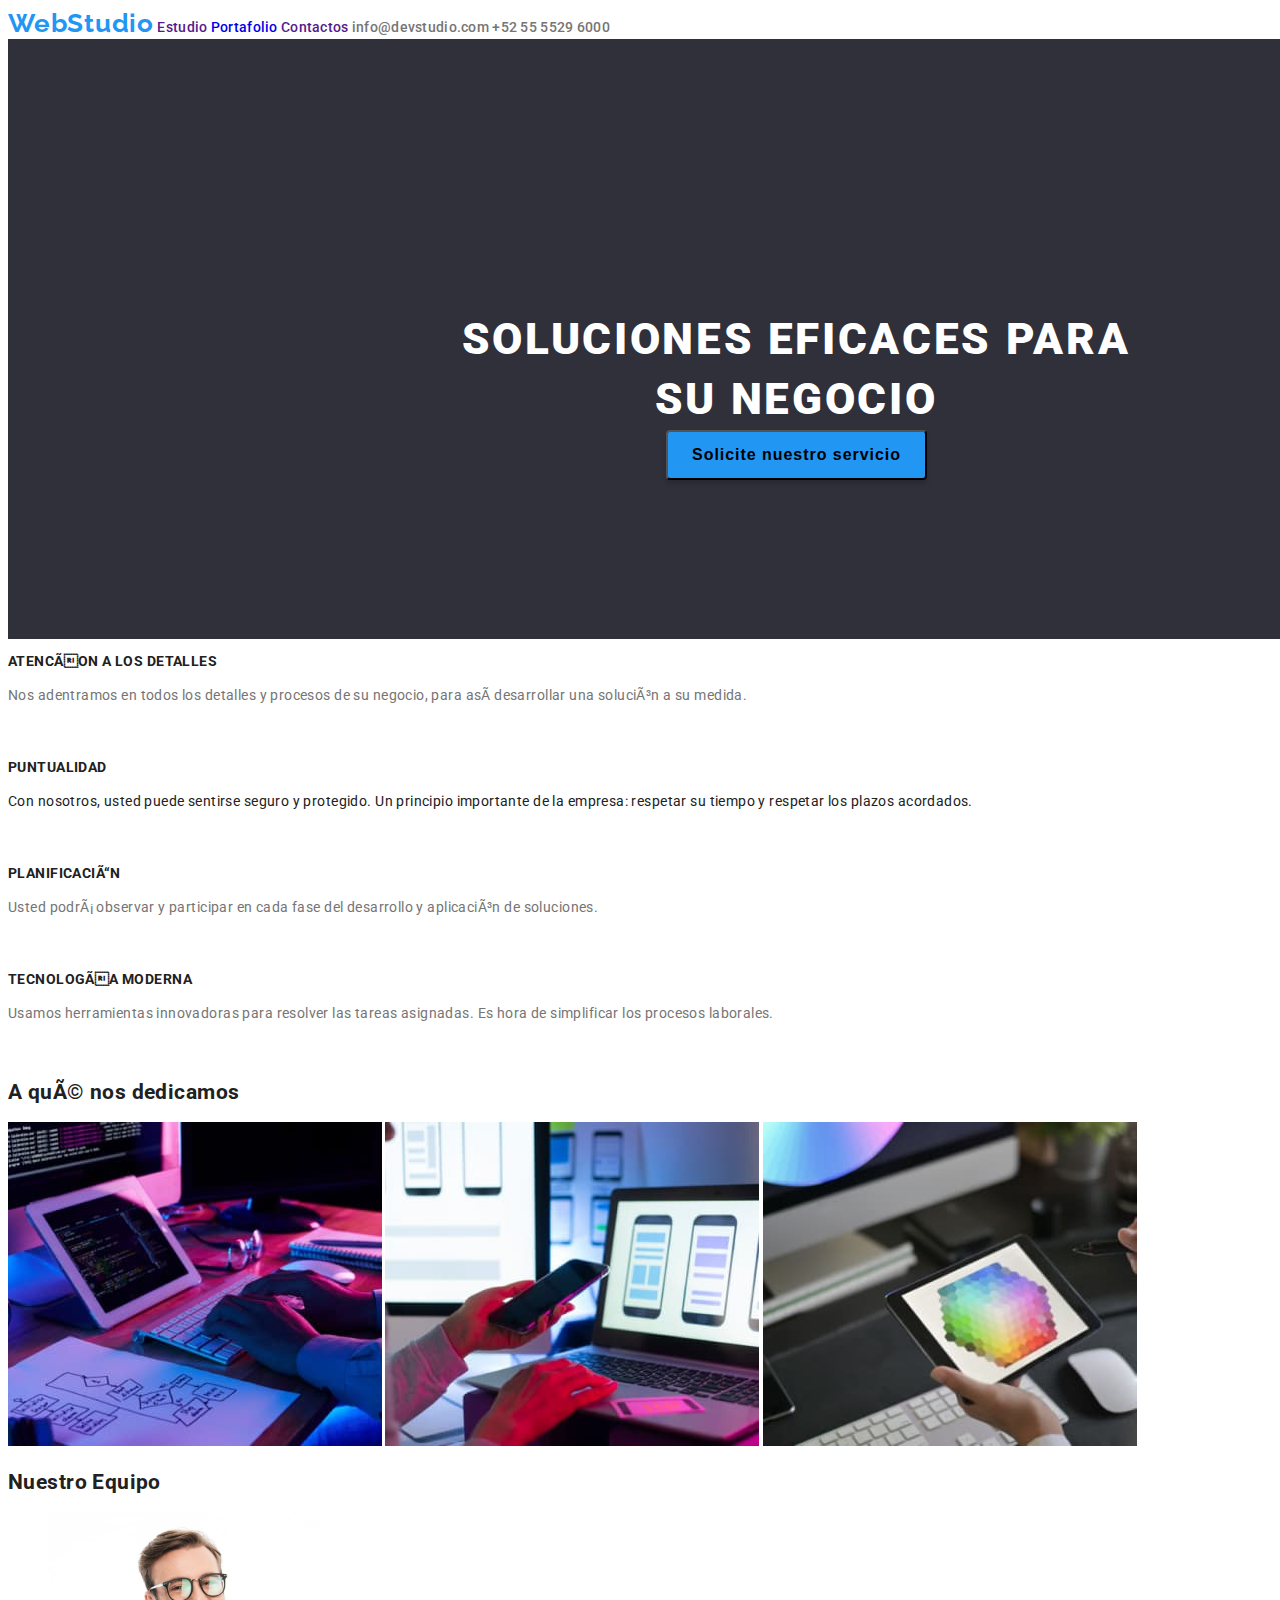
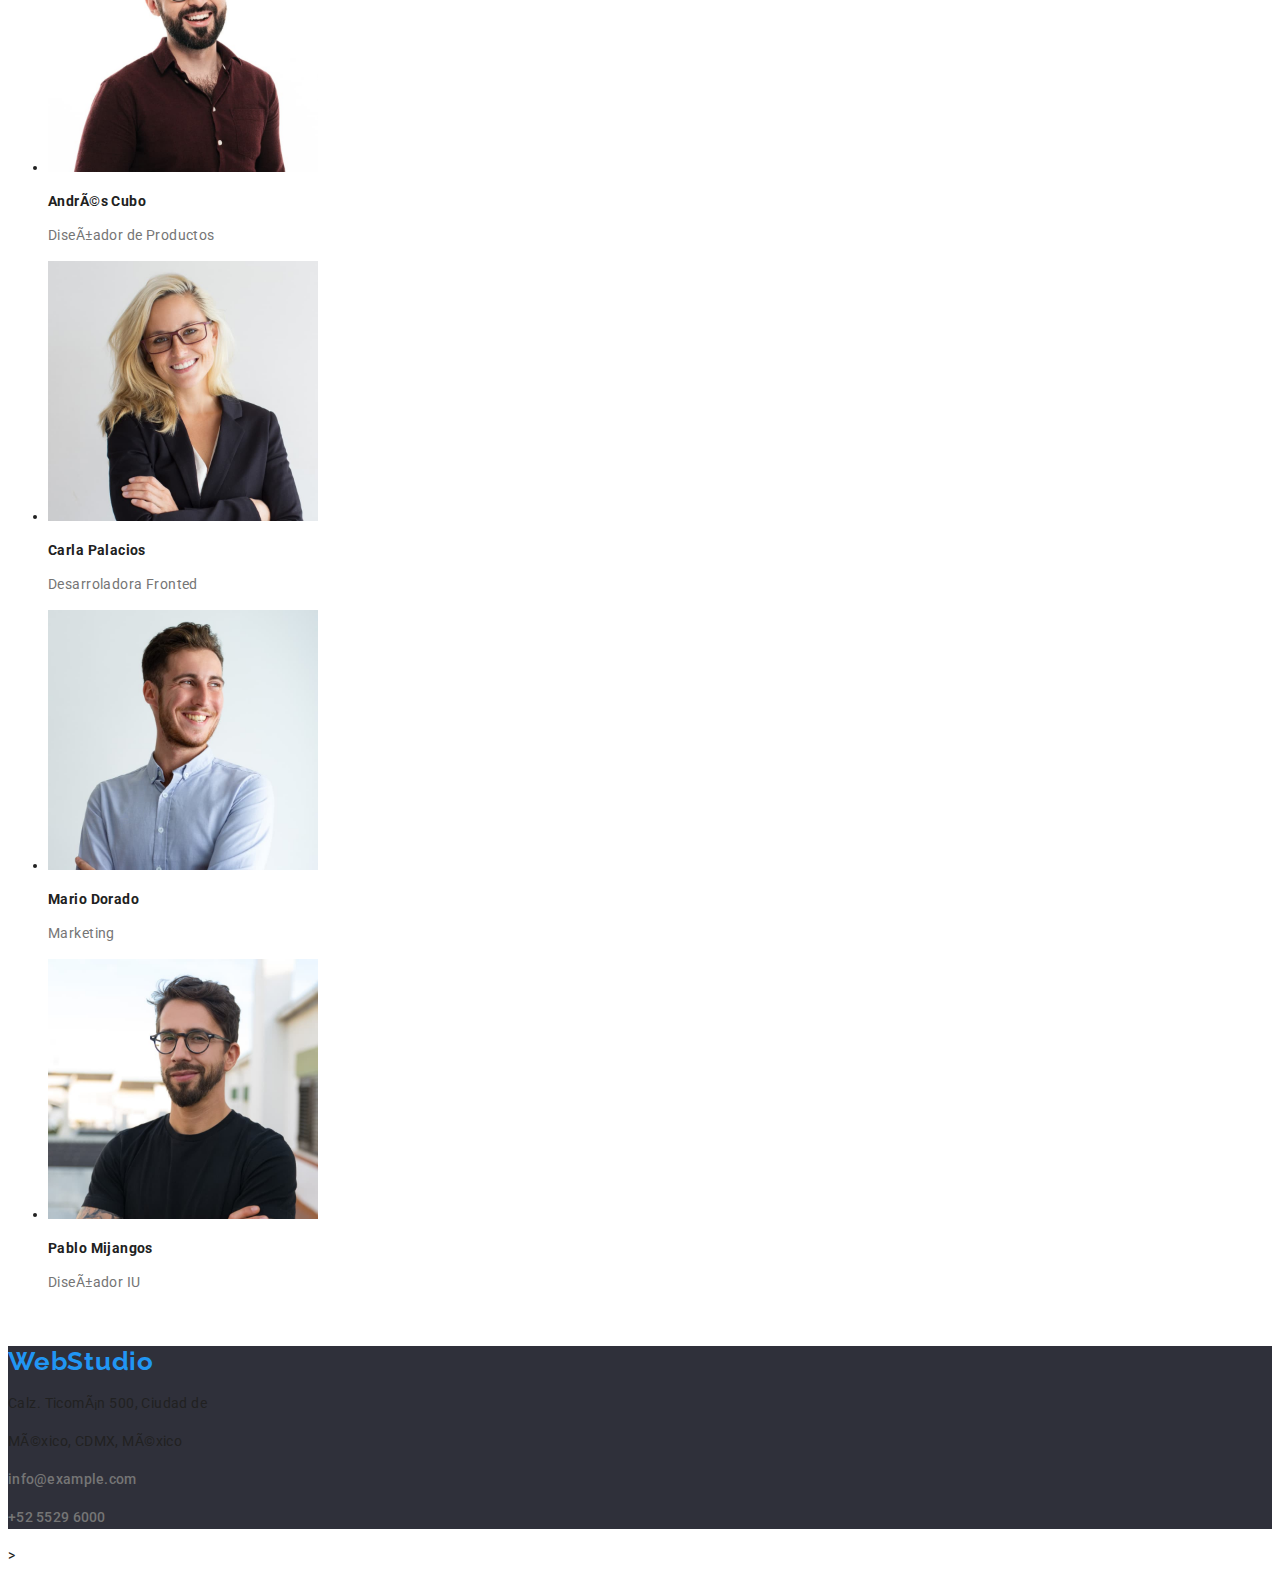
<file: index.html>
<!DOCTYPE html>
<html>

<head>
    <meta charset="UTF-8 /">
    <meta name="viewport" content="width=divice-width, initial-scale=1">
    <link rel="stylesheet" type="text/css" href="css/styles.css">
    <title> WebStudio </title>
    <link rel="preconnect" href="https://fonts.googleapis.com">
    <link rel="preconnect" href="https://fonts.gstatic.com" crossorigin>
    <link
        href="https://fonts.googleapis.com/css2?family=Raleway:wght@700&family=Roboto:wght@400;500;700;900&display=swap"
        rel="stylesheet">
    <link rel="preconnect" href="https://fonts.googleapis.com">
    <link rel="preconnect" href="https://fonts.gstatic.com" crossorigin>
    <link href="https://fonts.googleapis.com/css2?family=Raleway:wght@700&display=swap" rel="stylesheet">
</head>

<body>

    <header>
        <nav>
            <a class="logo-web" href="">WebStudio</a>
            <a class="hover" href="">Estudio</a>
            <a class="hover" href="portafolio.html">Portafolio</a>
            <a class="hover" href="">Contactos </a>
            <a class=" info" href="mailto:info@devstudio.com">info@devstudio.com</a>
            <a class="info" href="tel:+525555296000">+52 55 5529 6000</a>
        </nav>
    </header>


    <section class="boton">
        <h1 id="banner">SOLUCIONES EFICACES PARA SU NEGOCIO</h1>
        <button id="presionar">Solicite nuestro servicio</button>
    </section>

    <section class="primer-seccion">
        <h3>ATENCÍON A LOS DETALLES</h3>
        <P class="texto">Nos adentramos en todos los detalles y procesos de su negocio, para así desarrollar una
            solución a su
            medida.</P>

        <br>

        <h3>PUNTUALIDAD</h3>
        <p class="text">Con nosotros, usted puede sentirse seguro y protegido. Un principio importante de la empresa:
            respetar su
            tiempo y respetar los plazos acordados. </p>


        <br>

        <h3>PLANIFICACIÓN</h3>
        <P class="texto">Usted podrá observar y participar en cada fase del desarrollo y aplicación de soluciones.</P>

        <br>

        <h3>TECNOLOGÍA MODERNA</h3>
        <P class="texto">Usamos herramientas innovadoras para resolver las tareas asignadas. Es hora de simplificar los
            procesos
            laborales.</P>
    </section>
    <br>
    <section class="segunda-seccion">
        <h2>A qué nos dedicamos</h2>


        <img src="Images/1.jpg" alt="">
        <img src="Images/2.jpg" alt="">
        <img src="Images/3.jpg" alt="">


    </section>
    <br>
    <section>
        <h2>Nuestro Equipo</h2>
        <ul>
            <li>
                <img src="./Images/imagen.jpg" alt="" class="img">
                <h3>Andrés Cubo</h3>
                <p class="tipotrabajo">Diseñador de Productos</p>
            </li>
            <li>
                <img src="./Images/carla.jpg" alt="" class="img">
                <h3>Carla Palacios</h3>
                <p class="tipotrabajo">Desarroladora Fronted</p>
            </li>
            <li>
                <img src="./Images/mario.jpg" alt="" class="img">
                <h3>Mario Dorado</h3>
                <p class="tipotrabajo">Marketing</p>
            </li>
            <li>
                <img src="./Images/pablo.jpg" alt="" class="img">
                <h3>Pablo Mijangos</h3>
                <p class="tipotrabajo"> Diseñador IU </p>
            </li>
        </ul>
    </section>
    <br>
    <footer>

        <p> <a class="logo-web" href="">WebStudio</a> </p>
        <p class="ubicacion"> Calz. Ticomán 500, Ciudad de </p>
        <p class="ubicacion"> México, CDMX, México </p>
        <p> <a href="mailto:info@example.com" class="info">info@example.com</a> </p>
        <p> <a href="tel:+525555296000" class="info">+52 5529 6000</a> </p>

    </footer>


</body>

</html>>
</file>
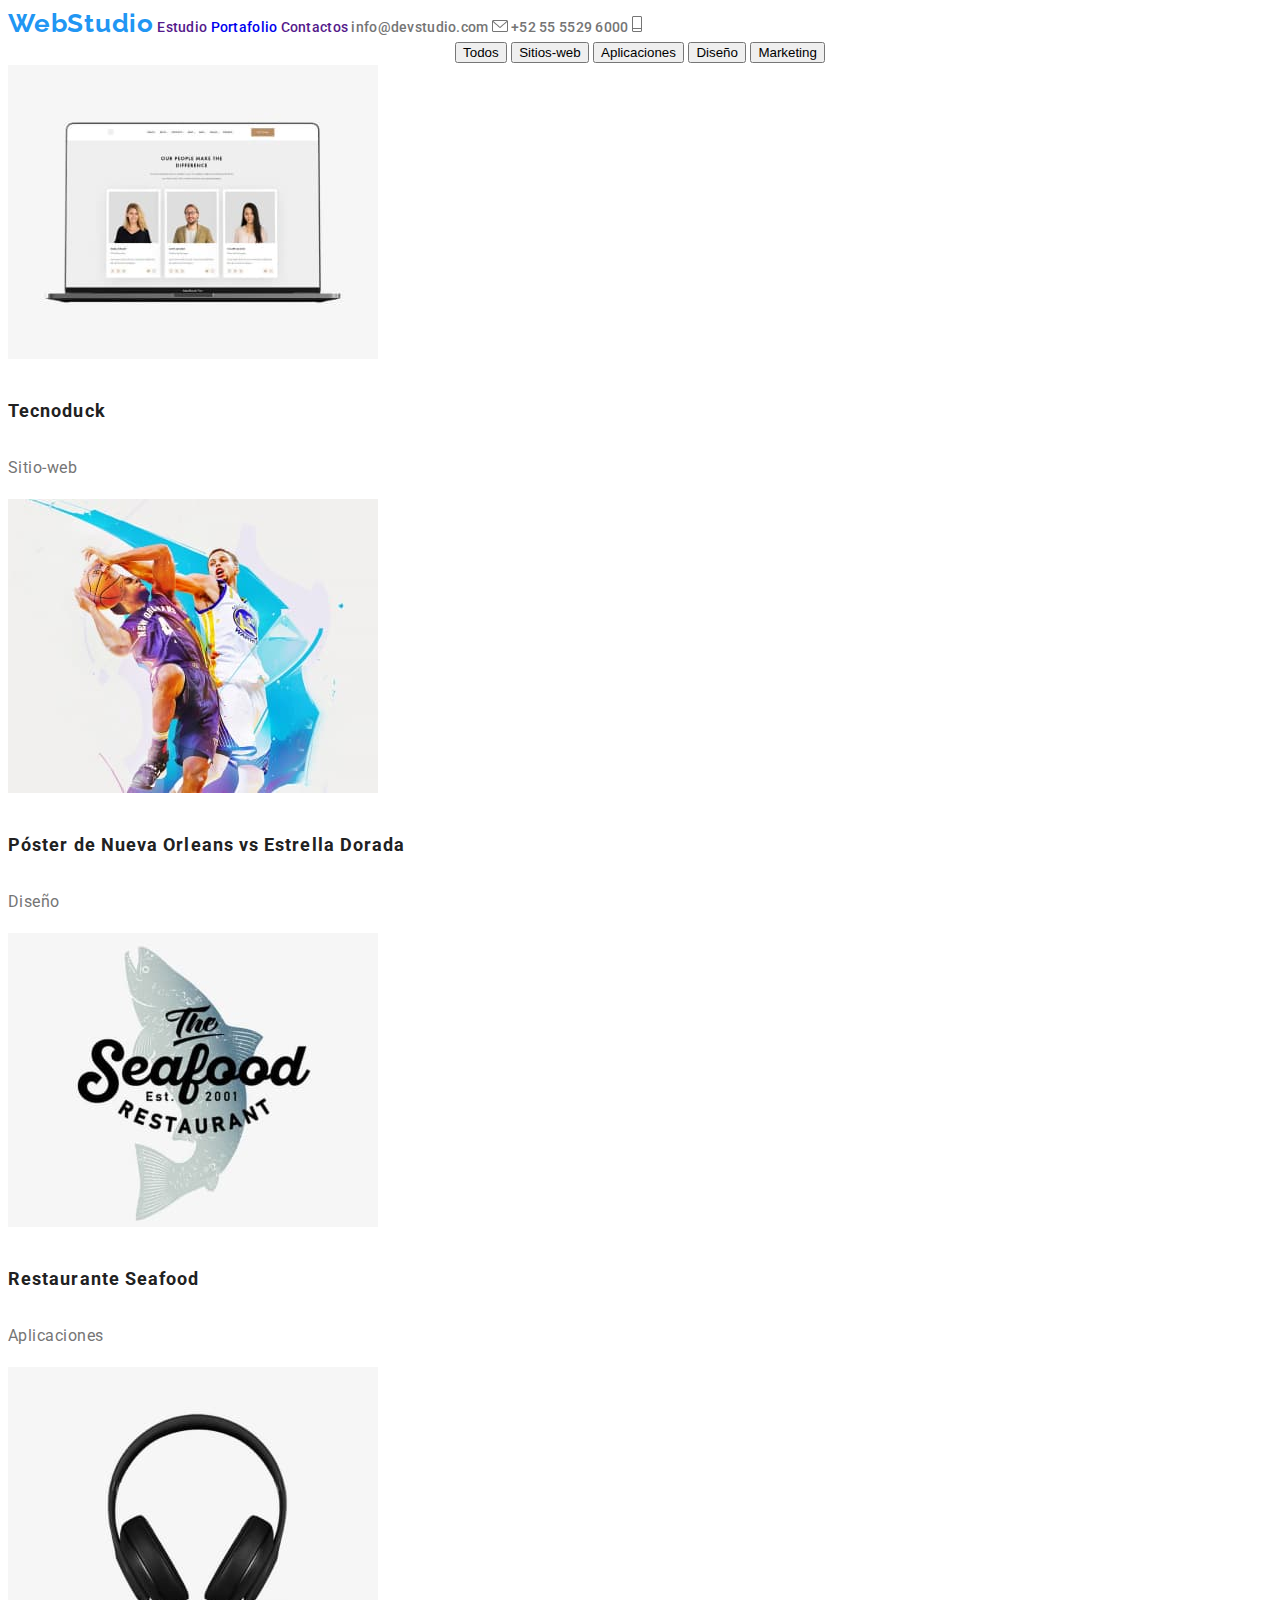
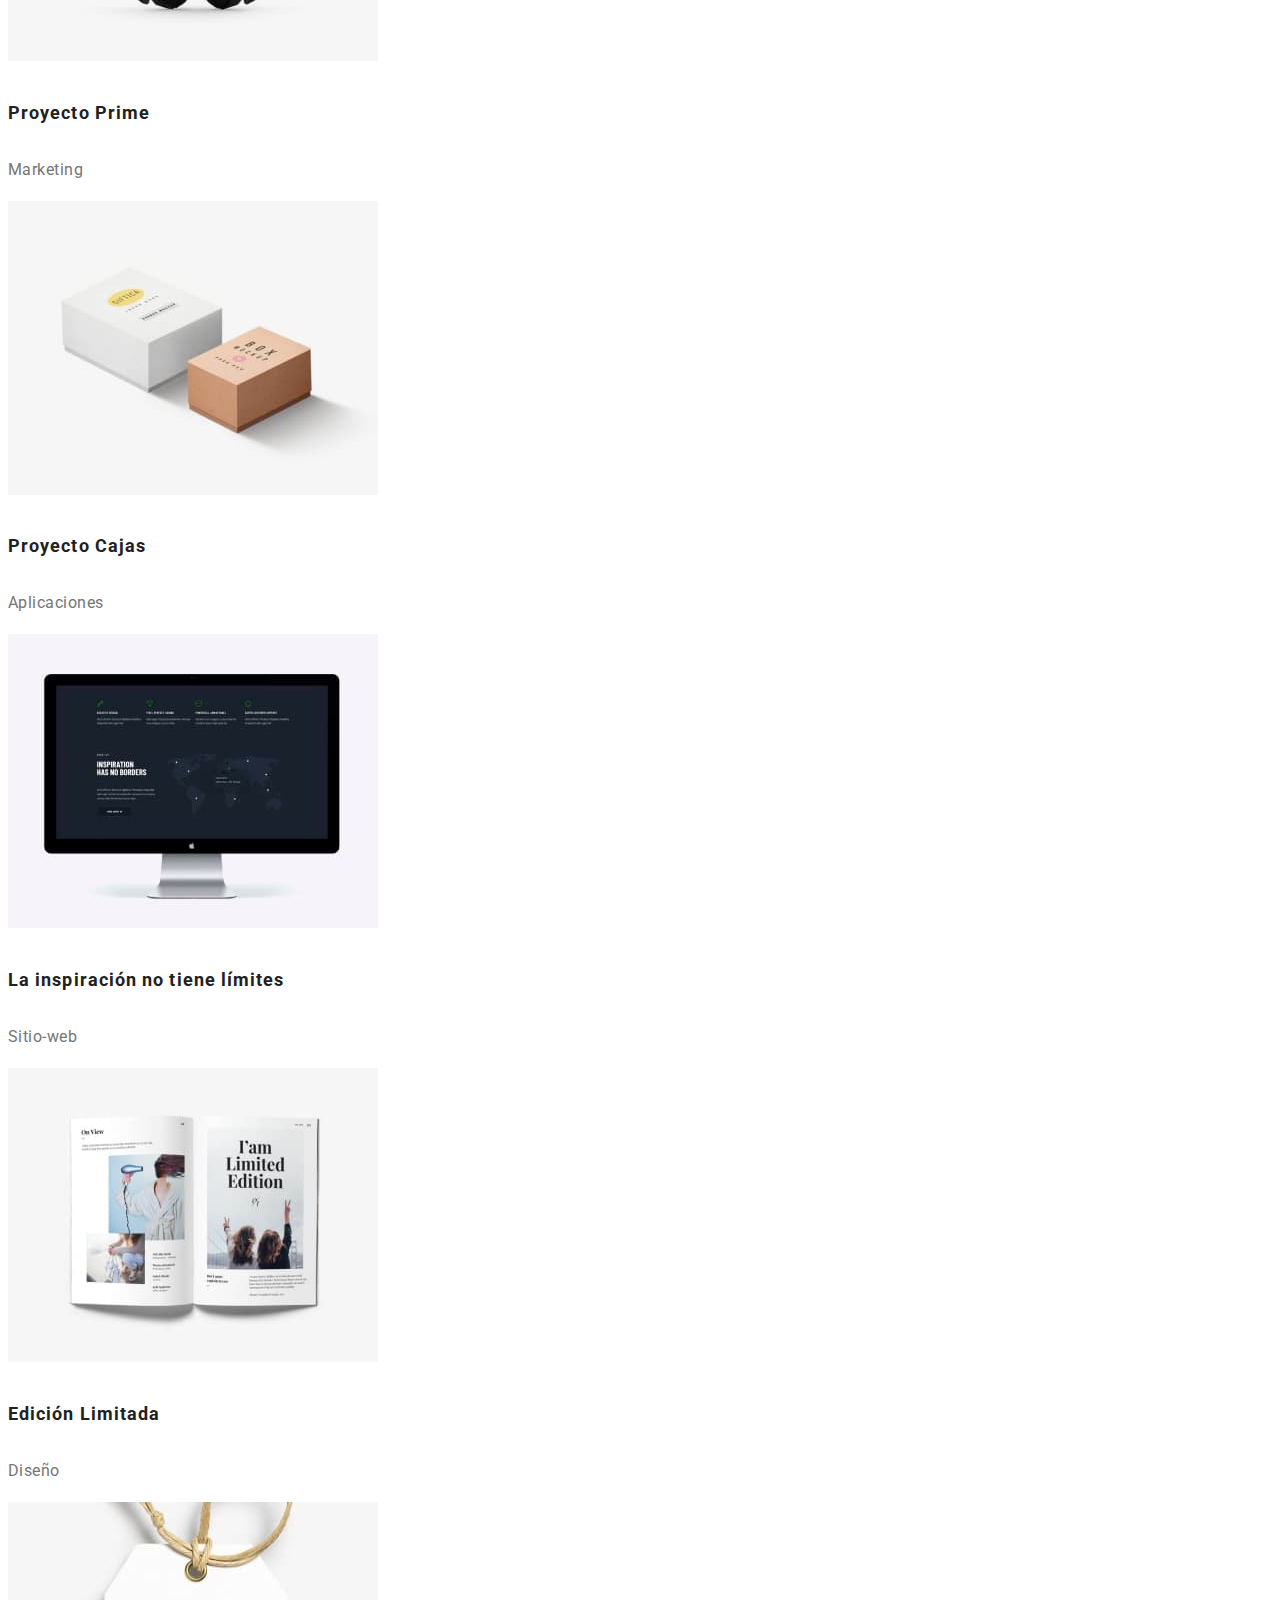
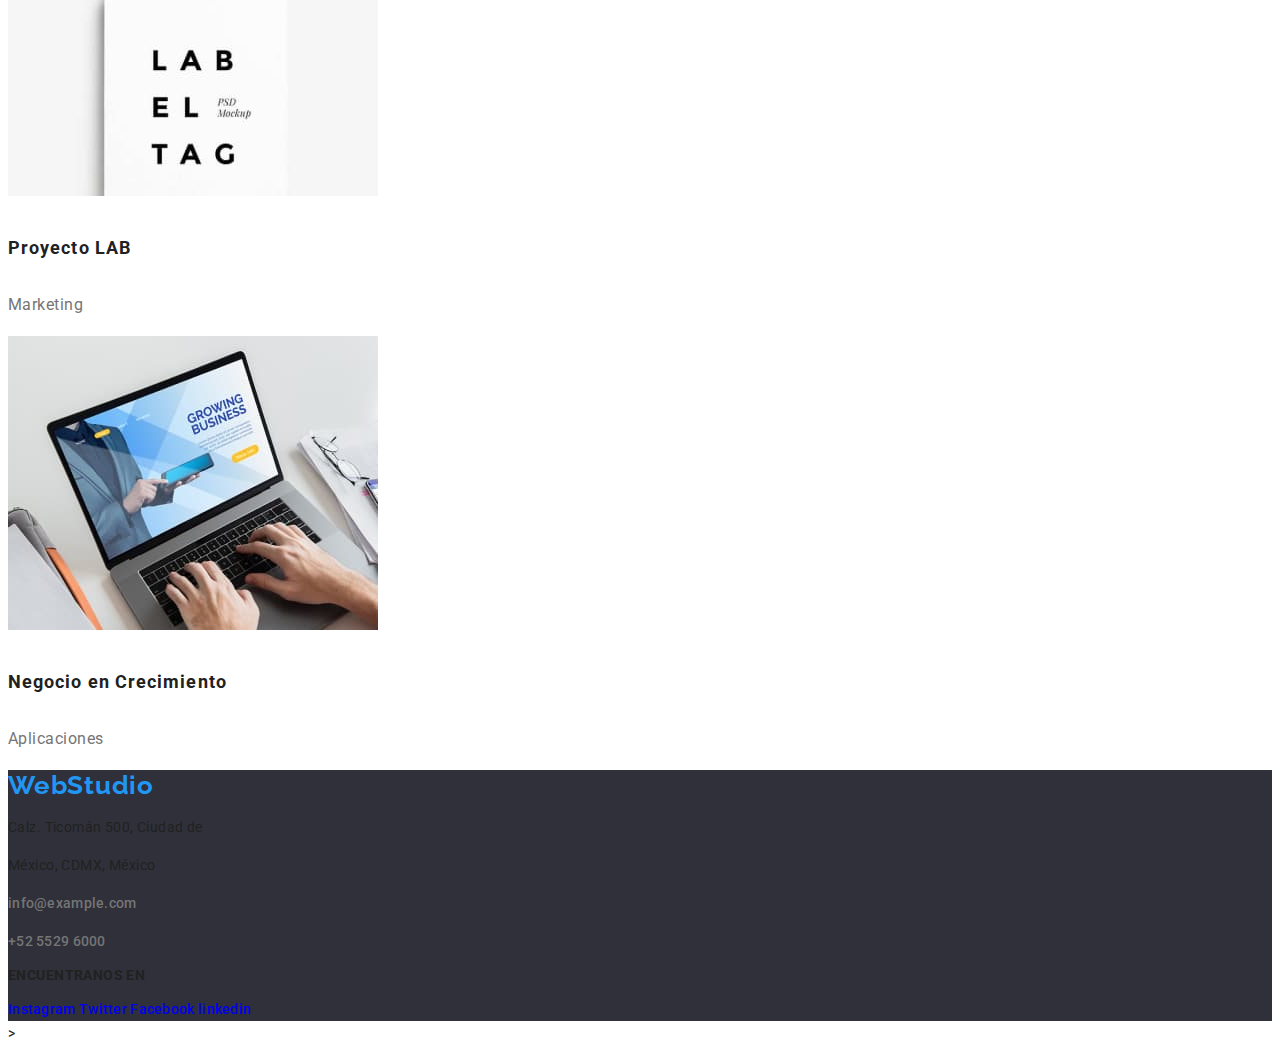
<file: portafolio.html>
<!DOCTYPE html>
<html>
<html lang="es">

<head>
    <meta charset="UTF-8">
    <meta name="viewport" content="width=divice-width, initial-scale=1">
    <link rel="stylesheet" type="text/css" href="css/styles.css">
    <title> WebStudio </title>
    <link rel="preconnect" href="https://fonts.googleapis.com">
    <link rel="preconnect" href="https://fonts.gstatic.com" crossorigin>
    <link
        href="https://fonts.googleapis.com/css2?family=Raleway:wght@700&family=Roboto:wght@400;500;700;900&display=swap"
        rel="stylesheet">
    <link rel="preconnect" href="https://fonts.googleapis.com">
    <link rel="preconnect" href="https://fonts.gstatic.com" crossorigin>
    <link href="https://fonts.googleapis.com/css2?family=Raleway:wght@700&display=swap" rel="stylesheet">
</head>

<body>

    <header class="header-porta">
        <nav>
            <a class="logo-web" href="https://arnoldrime.github.io/goit-markup-hw-02/">WebStudio</a>
            <a class="hover" href="">Estudio</a>
            <a class="hover" href="portafolio.html">Portafolio</a>
            <a class="hover" href="">Contactos</a>
            <a class="info" href="mailto:info@devstudio.com">info@devstudio.com</a> <img src="Imagenes/sobreMessage.jpg"
                alt="">
            <a class="info" href="tel:+525555296000">+52 55 5529 6000</a> <img src="Imagenes/VectorPhone.jpg" alt="">
        </nav>
    </header>

    <section class="botones">
        <button>Todos</button>
        <button>Sitios-web</button>
        <button>Aplicaciones</button>
        <button>Diseño</button>
        <button>Marketing</button>
    </section>

    <section class="catalogo">

        <div>
            <img src="Images/imagen1.jpg" alt="" class="img-porta">
            <h4>Tecnoduck</h4>
            <p>Sitio-web</p>
        </div>
        <div>
            <img src="Images/imagen2.jpg" alt="" class="img-porrta">
            <h4>Póster de Nueva Orleans vs Estrella Dorada</h4>
            <p>Diseño</p>
        </div>
        <div>
            <img src="Images/imagen3.jpg" alt="" class="img-porta">
            <h4>Restaurante Seafood</h4>
            <p>Aplicaciones</p>
        </div>
        <div>
            <img src="Images/imagen4.jpg" alt="" class="img-porta">
            <h4>Proyecto Prime</h4>
            <p>Marketing</p>
        </div>
        <div>
            <img src="Images/imagen5.jpg" alt="" class="img-porta">
            <h4>Proyecto Cajas</h4>
            <p>Aplicaciones</p>
        </div>
        <div>
            <img src="Images/imagen6.jpg" alt="" class="img-porta">
            <h4>La inspiración no tiene límites</h4>
            <p>Sitio-web</p>
        </div>
        <div>
            <img src="Images/imagen7.jpg" alt="" class="img-porta">
            <h4>Edición Limitada</h4>
            <p>Diseño</p>
        </div>
        <div>
            <img src="Images/imagen8.jpg" alt="" class="img-porta">
            <h4>Proyecto LAB</h4>
            <p>Marketing</p>
        </div>
        <div>
            <img src="Images/imagen9.jpg" alt="" class="img-porta">
            <h4>Negocio en Crecimiento</h4>
            <p>Aplicaciones</p>
        </div>

    </section>



    <footer>

        <p> <a class="logo-web" href="">WebStudio</a> </p>
        <p class="ubicacion"> Calz. Ticomán 500, Ciudad de </p>
        <p class="ubicacion"> México, CDMX, México </p>
        <p> <a href="mailto:info@example.com" class="info">info@example.com</a> </p>
        <p> <a href="tel:+525555296000" class="info">+52 5529 6000</a> </p>

        <P class="abajo">ENCUENTRANOS EN</P>
        <a href="https://www.instagram.com/">Instagram</a>
        <a href="https://twitter.com/?lang=es">Twitter</a>
        <a href="https://www.facebook.com/">Facebook</a>
        <a href="https://www.linkedin.com/?trk=seo-authwall-base_nav-header-logo">linkedin</a>

    </footer>


</body>

</html>>
</file>
<file: css/styles.css>
body {
  font-family: "Roboto", sans-serif;
  font-size: 14px;
  font-weight: 400;
  line-height: 24px;
  letter-spacing: 0.03em;
  text-align: left;
  color: #212121;
}

.logo-web {
  font-family: "Raleway", sans-serif;
  font-size: 26px;
  font-weight: 700;
  line-height: 31px;
  letter-spacing: 0.03em;
  text-align: right;
  color: #2196f3;
}

.boton {
  width: 1600px;
  height: 600px;
  left: 0px;
  top: 80px;
  background: #2f303a;
}

a {
  text-decoration: none;
}

h1 {
  position: absolute;
  width: 696px;
  height: 120px;
  left: 448px;
  top: 280px;
  font-family: "Roboto";
  font-style: normal;
  font-weight: 900;
  font-size: 44px;
  line-height: 60px;
  text-align: center;
  letter-spacing: 0.06em;
  text-transform: uppercase;
  color: #ffffff;
}

#presionar {
  position: absolute;
  width: 261px;
  height: 50px;
  left: 666px;
  top: 430px;
  background: #2196f3;
  box-shadow: 0px 4px 4px rgba(0, 0, 0, 0.15);
  font-size: 16px;
  font-weight: 700;
  line-height: 30px;
  letter-spacing: 0.06em;
  text-align: center;
  background: #2196f3;
  border-radius: 4px;
  cursor: pointer;
}

.primer-seccion {
  font-size: 14px;
  font-weight: 400;
  line-height: 24px;
  letter-spacing: 0.03em;
  text-align: left;
}

h3 {
  font-family: Roboto;
  font-size: 14px;
  font-weight: 700;
  line-height: 16px;
  letter-spacing: 0.03em;
  text-align: left;
}

footer {
  background-color: #2f303a;
}

.tipotrabajo {
  color: #757575;
}

.texto {
  color: #757575;
}

.text {
  color: linear-gradient(0deg, rgba(0, 0, 0, 0.2), rgba(0, 0, 0, 0.2)),
    linear-gradient(0deg, #757575, #757575);
}

.img {
  max-width: 270px;
  max-height: 260px;
}

.ubicacion {
  font-family: Roboto;
  font-size: 14px;
  font-weight: 400;
  line-height: 24px;
  letter-spacing: 0.03em;
  text-align: left;
}

.info {
  font-family: Roboto;
  font-size: 14px;
  font-weight: 500;
  line-height: 16px;
  letter-spacing: 0.02em;
  text-align: left;
  color: #757575;
}

.abajo {
  font-family: Roboto;
  font-size: 14px;
  font-weight: 700;
  line-height: 16px;
  letter-spacing: 0.03em;
  text-align: left;
}

h4 {
  font-family: Roboto;
  font-size: 18px;
  font-weight: 700;
  line-height: 36px;
  letter-spacing: 0.06em;
  text-align: left;
  color: #212121;
}

.img-porta {
  height: 294px;
  width: 370px;
}

.hover {
  transition: background-color 0.5s;
}

.hover:hover {
  background: #2196f3;
}

.header-porta {
  font-family: Roboto;
  font-size: 14px;
  font-weight: 500;
  line-height: 16px;
  letter-spacing: 0.02em;
  text-align: left;
}

.catalogo {
  font-family: Roboto;
  font-size: 16px;
  font-weight: 400;
  line-height: 30px;
  letter-spacing: 0.03em;
  text-align: left;
  color: #757575;
}

button {
  cursor: pointer;
}

.botones {
  font-family: Roboto;
  font-size: 16px;
  font-weight: 500;
  line-height: 26px;
  letter-spacing: 0.03em;
  text-align: center;
}

a {
  text-decoration: none;
  font-family: Roboto;
  font-size: 14px;
  font-weight: 500;
  line-height: 16px;
  letter-spacing: 0.02em;
  text-align: left;
}

.segunda-seccion {
  display: inline;
  height: 323.70465087890625px;
  width: 373.1623840332031px;
}
</file>
